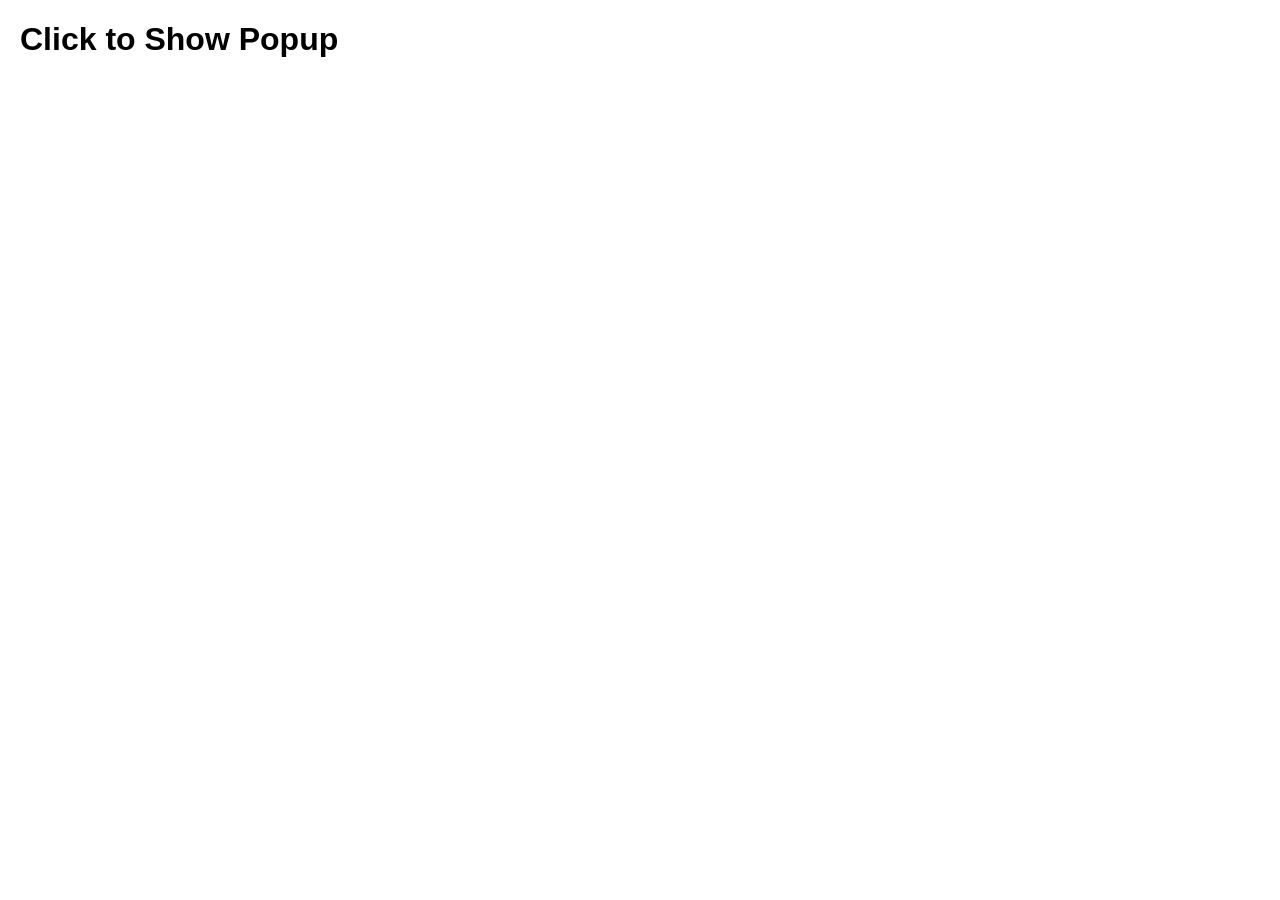
<file: dummy.html>
<!DOCTYPE html>
<html lang="en">
  <head>
    <meta charset="UTF-8" />
    <meta name="viewport" content="width=device-width, initial-scale=1.0" />
    <title>Popup Slider Near Cursor</title>
    <style>
      body {
        font-family: Arial, sans-serif;
        margin: 20px;
      }
      #popup {
        display: none;
        position: absolute;
        border: 1px solid #ccc;
        background-color: white;
        padding: 10px;
        box-shadow: 2px 2px 10px rgba(0, 0, 0, 0.1);
        z-index: 1000;
      }
      .popup-button {
        margin-top: 10px;
      }
    </style>
  </head>
  <body>
    <h1>Click to Show Popup</h1>

    <div id="popup">
      <label for="slider">Adjust Value:</label>
      <input type="range" id="slider" min="0" max="100" />
      <div class="popup-button">
        <button id="okBtn">OK</button>
        <button id="closeBtn">Close</button>
      </div>
    </div>

    <script>
      const popup = document.getElementById("popup");
      const okBtn = document.getElementById("okBtn");
      const closeBtn = document.getElementById("closeBtn");

      document.addEventListener("click", (event) => {
        // Show the popup only on left mouse button click
        if (event.button === 0 && popup.style.display !== "block") {
          // 0 indicates left mouse button
          popup.style.display = "block";
          // Position the popup next to the cursor, with a slight offset
          popup.style.left = event.pageX + 10 + "px";
          popup.style.top = event.pageY + 10 + "px";
        }
      });

      // Event listener for closing the popup
      closeBtn.addEventListener("click", () => {
        popup.style.display = "none"; // Close the popup
      });

      okBtn.addEventListener("click", () => {
        const sliderValue = document.getElementById("slider").value;
        alert("Slider Value: " + sliderValue); // Show alert with slider value
        popup.style.display = "none"; // Close the popup
      });

      // Prevent the popup from closing when clicking inside of it
      popup.addEventListener("click", (event) => {
        event.stopPropagation();
      });
    </script>
  </body>
</html>
</file>
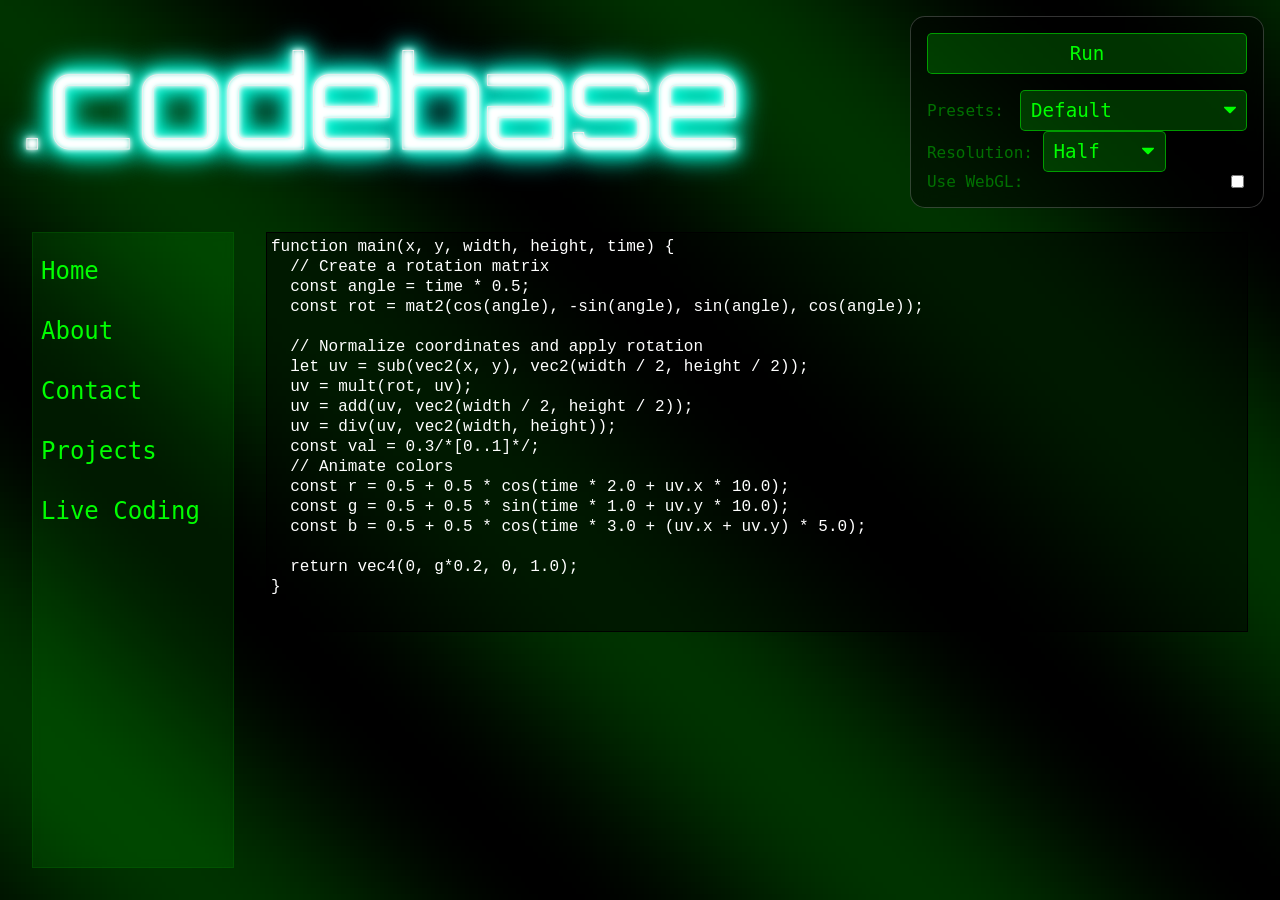
<file: pages/live-coding.html>
<!DOCTYPE html>
<html lang="en">
  <head>
    <meta charset="UTF-8" />
    <meta name="viewport" content="width=device-width, initial-scale=1.0" />
    <title>Live Coding</title>
    <link rel="stylesheet" href="../style.css" />
    <link rel="preconnect" href="https://fonts.googleapis.com" />
    <link rel="preconnect" href="https://fonts.gstatic.com" crossorigin />
    <link
      href="https://fonts.googleapis.com/css2?family=Source+Code+Pro:wght@400;700&display=swap"
      rel="stylesheet"
    />
    <link
      href="https://fonts.googleapis.com/css2?family=Orbitron:wght@400;700&display=swap"
      rel="stylesheet"
    />
  </head>
  <body>
    <canvas id="live-coding-canvas"></canvas>
    <header>
      <div class="logo">.codebase</div>
    </header>
    <div class="container">
      <aside class="left-panel">
        <nav class="side-nav">
          <a href="../index.html#/">Home</a>
          <a href="../index.html#/about">About</a>
          <a href="../index.html#/contact">Contact</a>
          <a href="../index.html#/projects">Projects</a>
          <a href="live-coding.html">Live Coding</a>
        </nav>
      </aside>
      <main id="app" class="live-coding-main">
        <canvas id="offscreenCanvas" style="display: none"></canvas>
        <textarea id="live-coding-editor" spellcheck="false"> </textarea>
      </main>
    </div>

    <div id="slider-popup">
      <label for="slider">Adjust value: </label>
      <input type="range" id="slider" min="0" max="1" step="0.1" value="0.3" />
      <span id="slider-value"></span>
    </div>

    <div id="live-coding-controls">
      <button id="run-button">Run</button>
      <div id="preset-container">
        <div class="control-group">
          <label for="preset-select">Presets:</label>
          <select id="preset-select"></select>
        </div>
        <div
          id="resolution-container"
          class="control-group"
          style="display: none"
        >
          <label for="resolution-select">Resolution:</label>
          <select id="resolution-select">
            <option value="1">Full</option>
            <option value="0.5" selected>Half</option>
            <option value="0.25">Quarter</option>
          </select>
        </div>
        <div class="control-group">
          <label for="mode-toggle">Use WebGL:</label>
          <input type="checkbox" id="mode-toggle" />
        </div>
      </div>
      <div
        id="loading-indicator"
        style="display: none; color: white; font-family: 'VT323', monospace"
      >
        Compiling...
      </div>
    </div>

    <div id="help-dialog" class="modal-overlay">
      <div class="modal-content">
        <button id="close-help" class="close-button">&times;</button>
        <h2>Available Functions & Variables</h2>
        <div id="help-content"></div>
      </div>
    </div>

    <script src="math-lib.js"></script>
    <script src="shader-presets.js"></script>
    <script src="glsl-presets.js"></script>
    <script src="live-coding.js"></script>
  </body>
</html>
</file>
<file: style.css>
html,
body {
  height: 100%;
}

body {
  font-family: sans-serif;
  margin: 0;
  background-color: #000;
  color: rgb(1, 113, 1);
  display: flex;
  flex-direction: column;
}

#fullscreen-matrix-canvas {
  position: fixed;
  top: 0;
  left: 0;
  width: 100%;
  height: 100%;
  z-index: -2;
}

header {
  position: relative;
  text-align: left;
  padding: 20px;
  background-color: transparent;
  border-bottom: none;
  color: white;
}

.logo {
  position: relative;
  font-family: "Orbitron", sans-serif;
  font-weight: 400;
  font-size: 8em;
  color: transparent;
  -webkit-text-stroke: 1px #eee;
  text-shadow: 0 0 5px #fff, 0 0 10px #fff, 0 0 15px #00ffde, 0 0 20px #00ffde,
    0 0 25px #00ffde, 0 0 30px #00ffde, 0 0 35px #00ffde;
}

.logo span {
  display: inline-block;
  color: transparent;
  -webkit-text-stroke: 1px #0f0;
  transition: text-shadow 0.3s ease-in-out;
}

.logo .glow {
  text-shadow: 0 0 10px #0f0, 0 0 20px #0f0;
}

.sub-header {
  background: rgba(0, 255, 0, 0.1);
  backdrop-filter: blur(4px);
  -webkit-backdrop-filter: blur(4px);
  border: 2px solid rgba(5, 114, 5, 0.304);
  padding: 0px 0px 0px 32px;
  text-align: left;
  width: 100%;
  margin: 0 0 0;
  box-sizing: border-box;
  color: #0f0;
  font-style: italic;
  clip-path: polygon(2% 0, 98% 0, 100% 100%, 0 100%);
}

.container {
  display: flex;
  padding: 2rem;
  gap: 2rem;
  flex-grow: 1;
  /* overflow: hidden; */ /* prevent content from overflowing */
}

.left-panel {
  width: 200px;
  background: rgba(0, 255, 0, 0.1);
  backdrop-filter: blur(4px);
  -webkit-backdrop-filter: blur(4px);
  border: 1px solid rgba(5, 114, 5, 0.304);
  border-radius: 0px;
  padding: 0rem;
  text-align: left;
  flex-shrink: 0; /* prevent panel from shrinking */
}

.side-nav a {
  display: block;
  margin: 1rem 0;
  text-decoration: none;
  color: #0f0;
  font-family: "VT323", monospace;
  font-size: 1.5rem;
  padding: 0.5rem;
  border-radius: 5px;
  transition: background-color 0.3s, text-shadow 0.3s;
}

.side-nav a:hover {
  background-color: rgba(0, 255, 0, 0.2);
  text-shadow: 0 0 5px #0f0;
}

main {
  overflow-y: auto;
}

main a {
  color: #0f0;
  text-decoration: none;
  border-bottom: 1px dotted #0f0;
  transition: color 0.3s, text-shadow 0.3s;
}

main h1,
h2,
h3,
h4,
h5,
h6 {
  font-family: "Orbitron", sans-serif;
  color: rgb(30, 139, 30);
  text-shadow: 0 0 10px rgb(45, 144, 45);
}
main p {
  font-family: "Orbitron", sans-serif;
  line-height: 1.2rem;
  font-size: 1.1rem;
}

main a:hover {
  color: #fff;
  text-shadow: 0 0 5px #0f0;
}

.hidden {
  display: none;
}

#live-coding-canvas {
  position: fixed;
  top: 0;
  left: 0;
  width: 100%;
  height: 100%;
  background-color: #000;
  z-index: -1;
}

#live-coding-editor {
  position: relative;
  width: 100%;
  height: 400px;
  background-color: rgba(0, 0, 0, 0.5);
  color: white;
  border: 1px solid black;
  padding: 4px;
  outline: none;
  box-sizing: border-box;
  font-family: "Courier New", monospace; /* Fixed-size font */
  font-size: 16px; /* Character size */
  line-height: 20px; /* Ensuring enough height per line */
  resize: none; /* Prevent resizing */
  white-space: pre; /* Preserve whitespace */
}

.live-coding-main {
  position: relative;
  height: 100%;
  flex-grow: 1;
}

#live-coding-controls {
  position: fixed;
  top: 16px;
  right: 16px;
  background: rgba(0, 0, 0, 0.5);
  backdrop-filter: blur(10px);
  -webkit-backdrop-filter: blur(10px);
  border: 1px solid rgba(255, 255, 255, 0.2);
  border-radius: 15px;
  padding: 1rem;
  display: flex;
  flex-direction: column;
  gap: 1rem;
  z-index: 10;
  font-family: "VT323", monospace;
}

#live-coding-controls .control-group {
  display: flex;
  justify-content: space-between;
  align-items: center;
  gap: 1rem;
}

#run-button {
  padding: 8px 20px;
  font-size: 1.2em;
  background-color: rgba(0, 255, 0, 0.2);
  border: 1px solid rgba(0, 255, 0, 0.5);
  color: #0f0;
  font-family: "VT323", monospace;
  border-radius: 5px;
  cursor: pointer;
  transition: background-color 0.3s, text-shadow 0.3s;
  width: 100%;
}

#run-button:hover {
  background-color: rgba(0, 255, 0, 0.4);
  text-shadow: 0 0 5px #0f0;
}

.btn {
  padding: 8px 20px;
  font-size: 1.2em;
  background-color: rgba(0, 255, 0, 0.2);
  border: 1px solid rgba(0, 255, 0, 0.5);
  color: #0f0;
  font-family: "VT323", monospace;
  border-radius: 5px;
  cursor: pointer;
  transition: background-color 0.3s, text-shadow 0.3s;
}

.btn:hover {
  background-color: rgba(0, 255, 0, 0.4);
  text-shadow: 0 0 5px #0f0;
}

select {
  padding: 8px 10px;
  font-size: 1.2em;
  background-color: rgba(0, 255, 0, 0.2);
  border: 1px solid rgba(0, 255, 0, 0.5);
  color: #0f0;
  font-family: "VT323", monospace;
  border-radius: 5px;
  cursor: pointer;
  transition: background-color 0.3s, text-shadow 0.3s;
  -webkit-appearance: none;
  -moz-appearance: none;
  appearance: none;
  background-image: url("data:image/svg+xml;charset=US-ASCII,%3Csvg%20xmlns%3D%22http%3A%2F%2Fwww.w3.org%2F2000%2Fsvg%22%20width%3D%22292.4%22%20height%3D%22292.4%22%3E%3Cpath%20fill%3D%22%2300FF00%22%20d%3D%22M287%2069.4a17.6%2017.6%200%200%200-13-5.4H18.4c-5%200-9.3%201.8-12.9%205.4A17.6%2017.6%200%200%200%200%2082.2c0%205%201.8%209.3%205.4%2012.9l128%20127.9c3.6%203.6%207.8%205.4%2012.8%205.4s9.2-1.8%2012.8-5.4L287%2095c3.5-3.5%205.4-7.8%205.4-12.8%200-5-1.9-9.2-5.5-12.8z%22%2F%3E%3C%2Fsvg%3E");
  background-repeat: no-repeat;
  background-position: right 10px top 50%;
  background-size: 0.65em auto;
  padding-right: 30px; /* Make space for the arrow */
}

select:hover {
  background-color: rgba(0, 255, 0, 0.4);
}

.editor-transparent {
  background-color: transparent !important;
}

/* Modal styles */
.modal-overlay {
  position: fixed;
  top: 0;
  left: 0;
  width: 100%;
  height: 100%;
  background-color: rgba(0, 0, 0, 0.7);
  backdrop-filter: blur(5px);
  -webkit-backdrop-filter: blur(5px);
  display: flex;
  justify-content: center;
  align-items: center;
  z-index: 1000;
  opacity: 0;
  visibility: hidden;
  transition: opacity 0.3s ease, visibility 0.3s ease;
}

.modal-overlay.visible {
  opacity: 1;
  visibility: visible;
}

.modal-content {
  background-color: #111;
  border: 1px solid #0f0;
  border-radius: 10px;
  padding: 20px;
  width: 80%;
  max-width: 700px;
  max-height: 80vh;
  overflow-y: auto;
  position: relative;
  box-shadow: 0 0 20px rgba(0, 255, 0, 0.5);
  font-family: "VT323", monospace;
  transform: scale(0.9);
  transition: transform 0.3s ease;
}

.modal-overlay.visible .modal-content {
  transform: scale(1);
}

.close-button {
  position: absolute;
  top: 10px;
  right: 15px;
  background: none;
  border: none;
  color: #0f0;
  font-size: 2.5rem;
  cursor: pointer;
  text-shadow: 0 0 5px #0f0;
  transition: color 0.3s, text-shadow 0.3s;
}

.close-button:hover {
  color: #fff;
  text-shadow: 0 0 10px #fff;
}

.modal-content h2 {
  font-family: "Orbitron", sans-serif;
  text-align: center;
  color: #0f0;
  text-shadow: 0 0 10px #0f0;
  margin-top: 0;
}

.modal-content h3 {
  font-family: "Orbitron", sans-serif;
  color: #0f0;
  border-bottom: 1px solid rgba(0, 255, 0, 0.5);
  padding-bottom: 5px;
  margin-top: 20px;
}

.modal-content ul {
  list-style-type: none;
  padding: 0;
  display: flex;
  flex-wrap: wrap;
  gap: 8px;
}

.modal-content li {
  background-color: rgba(0, 255, 0, 0.1);
  padding: 5px 10px;
  border-radius: 5px;
  border: 1px solid rgba(0, 255, 0, 0.2);
  font-size: 1.1rem;
}

.modal-content code {
  color: #fff;
  text-shadow: 0 0 3px #0f0;
}

.modal-content p {
  font-size: 1.2rem;
  line-height: 1.6;
}

.project-gallery {
  display: grid;
  grid-template-columns: repeat(auto-fit, minmax(250px, 1fr));
  gap: 1rem;
  margin: 2rem 0;
}

.project-gallery img {
  width: 100%;
  height: auto;
  border: 1px solid #0f0;
  border-radius: 5px;
}

.menu-toggle {
  display: none;
  background: none;
  border: none;
  cursor: pointer;
  padding: 10px;
  z-index: 1001;
}

.menu-toggle span {
  display: block;
  width: 25px;
  height: 3px;
  background-color: #0f0;
  margin: 5px 0;
  transition: all 0.3s ease-in-out;
}

.menu-toggle.active span:nth-child(1) {
  transform: rotate(45deg) translate(5px, 5px);
}

.menu-toggle.active span:nth-child(2) {
  opacity: 0;
}

.menu-toggle.active span:nth-child(3) {
  transform: rotate(-45deg) translate(7px, -6px);
}

.page-hidden {
  display: none;
}

#slider-popup {
  display: none;
  position: absolute;
  background: rgba(20, 20, 20, 0.8);
  border: 1px solid #0f0;
  padding: 15px;
  z-index: 100;
  border-radius: 8px;
  box-shadow: 0 0 15px rgba(0, 255, 0, 0.6);
  color: #0f0;
  font-family: "VT323", monospace;
  backdrop-filter: blur(5px);
  -webkit-backdrop-filter: blur(5px);
  font-size: 1.2rem;
}

#slider-popup label {
  margin-right: 10px;
  vertical-align: middle;
}

#slider-popup input[type="range"] {
  vertical-align: middle;
  /* Custom styling for the range input to match the theme can be added here */
}

#slider-popup #slider-value {
  margin-left: 10px;
  font-weight: bold;
  display: inline-block;
  min-width: 40px; /* Ensure space for the value */
  text-align: right;
}

/* Responsive Design */
@media (max-width: 768px) {
  .menu-toggle {
    display: block;
  }
  header {
    display: flex;
    justify-content: space-between;
    align-items: center;
  }

  .logo {
    font-size: 4em;
    text-align: center;
  }

  .container {
    flex-direction: column;
    padding: 1rem;
    margin-top: 70px; /* Adjust for fixed header */
  }

  .left-panel {
    display: none; /* Hide by default on mobile */
    width: 100%;
    position: absolute;
    top: 70px;
    left: 0;
    background: rgba(0, 0, 0, 0.9);
    z-index: 1000;
    padding: 1rem;
    box-sizing: border-box;
  }

  .left-panel.active {
    display: block;
  }

  .side-nav {
    display: flex;
    flex-wrap: wrap;
    justify-content: center;
  }

  .side-nav a {
    font-size: 1.2rem;
    margin: 0.5rem;
  }

  #live-coding-controls {
    position: static;
    width: 100%;
    margin-top: 1rem;
    box-sizing: border-box;
  }

  .modal-content {
    width: 90%;
  }

  #slider-popup {
    display: none;
    position: absolute;
    background: white;
    border: 1px solid #ccc;
    padding: 10px;
    z-index: 100;
  }
}
</file>
